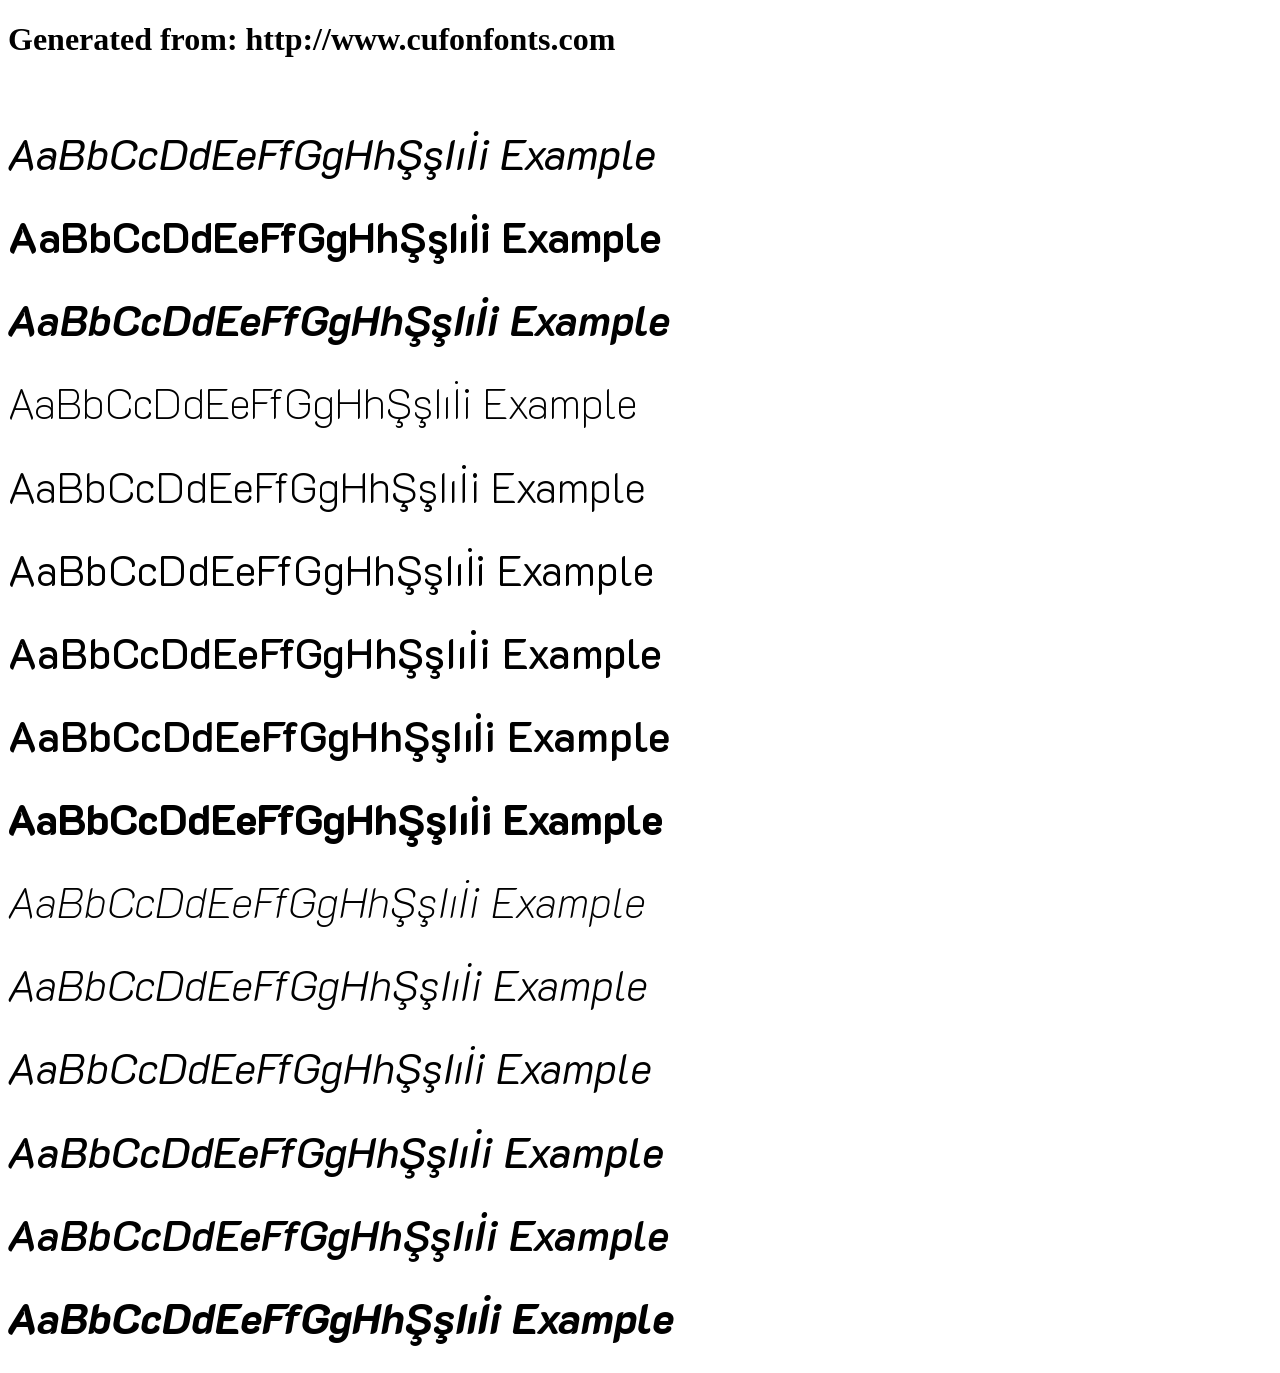
<file: styles/K2D/example.html>
<!DOCTYPE html>
<html xmlns="http://www.w3.org/1999/xhtml">
<head>
    <meta http-equiv="Content-Type" content="text/html; charset=utf-8"/>
    <link rel="stylesheet" type="text/css"
          href="style.css"/>
</head>

<body>

<h1>Generated from: http://www.cufonfonts.com</h1><br/>
<h1 style="font-family:'K2D Italic';font-weight:normal;font-size:42px">AaBbCcDdEeFfGgHhŞşIıİi Example</h1>
<h1 style="font-family:'K2D Bold';font-weight:normal;font-size:42px">AaBbCcDdEeFfGgHhŞşIıİi Example</h1>
<h1 style="font-family:'K2D Bold Italic';font-weight:normal;font-size:42px">AaBbCcDdEeFfGgHhŞşIıİi Example</h1>
<h1 style="font-family:'K2D Thin Regular';font-weight:normal;font-size:42px">AaBbCcDdEeFfGgHhŞşIıİi Example</h1>
<h1 style="font-family:'K2D ExtraLight Regular';font-weight:normal;font-size:42px">AaBbCcDdEeFfGgHhŞşIıİi Example</h1>
<h1 style="font-family:'K2D Light Regular';font-weight:normal;font-size:42px">AaBbCcDdEeFfGgHhŞşIıİi Example</h1>
<h1 style="font-family:'K2D Medium Regular';font-weight:normal;font-size:42px">AaBbCcDdEeFfGgHhŞşIıİi Example</h1>
<h1 style="font-family:'K2D SemiBold Regular';font-weight:normal;font-size:42px">AaBbCcDdEeFfGgHhŞşIıİi Example</h1>
<h1 style="font-family:'K2D ExtraBold Regular';font-weight:normal;font-size:42px">AaBbCcDdEeFfGgHhŞşIıİi Example</h1>
<h1 style="font-family:'K2D Thin Italic';font-weight:normal;font-size:42px">AaBbCcDdEeFfGgHhŞşIıİi Example</h1>
<h1 style="font-family:'K2D ExtraLight Italic';font-weight:normal;font-size:42px">AaBbCcDdEeFfGgHhŞşIıİi Example</h1>
<h1 style="font-family:'K2D Light Italic';font-weight:normal;font-size:42px">AaBbCcDdEeFfGgHhŞşIıİi Example</h1>
<h1 style="font-family:'K2D Medium Italic';font-weight:normal;font-size:42px">AaBbCcDdEeFfGgHhŞşIıİi Example</h1>
<h1 style="font-family:'K2D SemiBold Italic';font-weight:normal;font-size:42px">AaBbCcDdEeFfGgHhŞşIıİi Example</h1>
<h1 style="font-family:'K2D ExtraBold Italic';font-weight:normal;font-size:42px">AaBbCcDdEeFfGgHhŞşIıİi Example</h1>


</body>
</html>
</file>
<file: styles/K2D/style.css>
/* #### Generated By: http://www.cufonfonts.com #### */

    @font-face {
    font-family: 'K2D Italic';
    font-style: normal;
    font-weight: normal;
    src: local('K2D Italic'), url('K2D-Italic.woff') format('woff');
    }
    

    @font-face {
    font-family: 'K2D Bold';
    font-style: normal;
    font-weight: normal;
    src: local('K2D Bold'), url('K2D-Bold.woff') format('woff');
    }
    

    @font-face {
    font-family: 'K2D Bold Italic';
    font-style: normal;
    font-weight: normal;
    src: local('K2D Bold Italic'), url('K2D-BoldItalic.woff') format('woff');
    }
    

    @font-face {
    font-family: 'K2D Thin Regular';
    font-style: normal;
    font-weight: normal;
    src: local('K2D Thin Regular'), url('K2D-Thin.woff') format('woff');
    }
    

    @font-face {
    font-family: 'K2D ExtraLight Regular';
    font-style: normal;
    font-weight: normal;
    src: local('K2D ExtraLight Regular'), url('K2D-ExtraLight.woff') format('woff');
    }
    

    @font-face {
    font-family: 'K2D Light Regular';
    font-style: normal;
    font-weight: normal;
    src: local('K2D Light Regular'), url('K2D-Light.woff') format('woff');
    }
    

    @font-face {
    font-family: 'K2D Medium Regular';
    font-style: normal;
    font-weight: normal;
    src: local('K2D Medium Regular'), url('K2D-Medium.woff') format('woff');
    }
    

    @font-face {
    font-family: 'K2D SemiBold Regular';
    font-style: normal;
    font-weight: normal;
    src: local('K2D SemiBold Regular'), url('K2D-SemiBold.woff') format('woff');
    }
    

    @font-face {
    font-family: 'K2D ExtraBold Regular';
    font-style: normal;
    font-weight: normal;
    src: local('K2D ExtraBold Regular'), url('K2D-ExtraBold.woff') format('woff');
    }
    

    @font-face {
    font-family: 'K2D Thin Italic';
    font-style: normal;
    font-weight: normal;
    src: local('K2D Thin Italic'), url('K2D-ThinItalic.woff') format('woff');
    }
    

    @font-face {
    font-family: 'K2D ExtraLight Italic';
    font-style: normal;
    font-weight: normal;
    src: local('K2D ExtraLight Italic'), url('K2D-ExtraLightItalic.woff') format('woff');
    }
    

    @font-face {
    font-family: 'K2D Light Italic';
    font-style: normal;
    font-weight: normal;
    src: local('K2D Light Italic'), url('K2D-LightItalic.woff') format('woff');
    }
    

    @font-face {
    font-family: 'K2D Medium Italic';
    font-style: normal;
    font-weight: normal;
    src: local('K2D Medium Italic'), url('K2D-MediumItalic.woff') format('woff');
    }
    

    @font-face {
    font-family: 'K2D SemiBold Italic';
    font-style: normal;
    font-weight: normal;
    src: local('K2D SemiBold Italic'), url('K2D-SemiBoldItalic.woff') format('woff');
    }
    

    @font-face {
    font-family: 'K2D ExtraBold Italic';
    font-style: normal;
    font-weight: normal;
    src: local('K2D ExtraBold Italic'), url('K2D-ExtraBoldItalic.woff') format('woff');
    }
</file>
